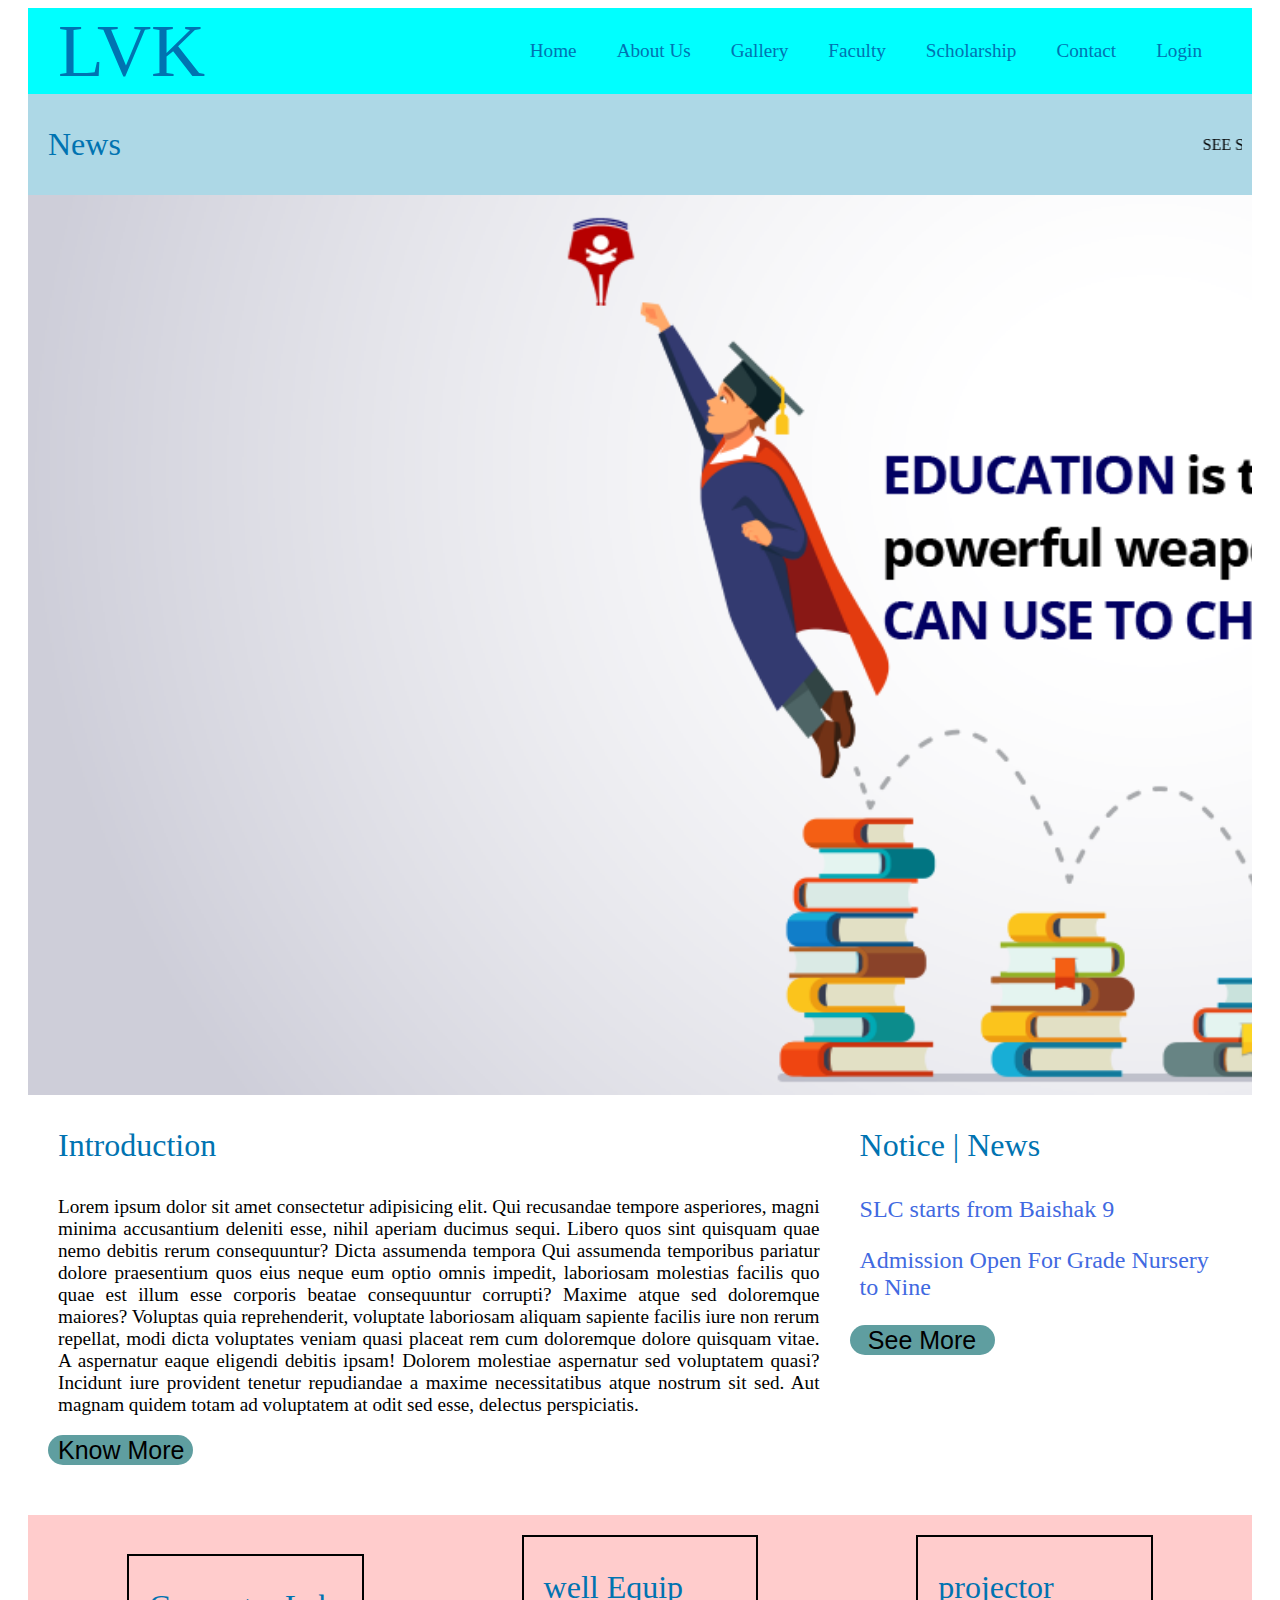
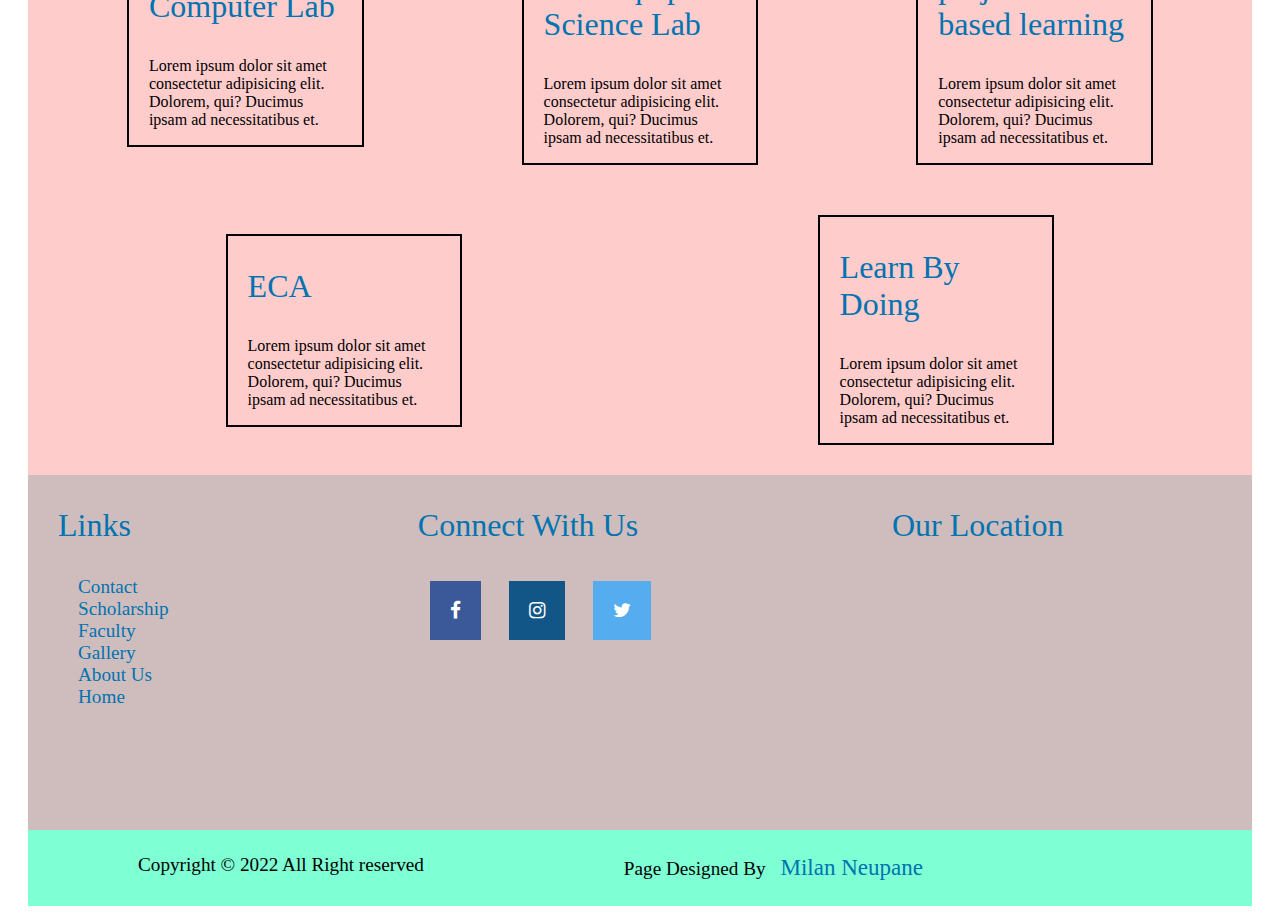
<file: index.html>
<!DOCTYPE html>
<html lang="en">
<head>
    <meta charset="UTF-8">
    <meta http-equiv="X-UA-Compatible" content="IE=edge">
    <meta name="viewport" content="width=device-width, initial-scale=1.0">
    <title>Laligurans Vidhya Kunja || AS per excellence</title>
    <link rel="stylesheet" href="style.css">
    <link rel="stylesheet" href="https://cdnjs.cloudflare.com/ajax/libs/font-awesome/4.7.0/css/font-awesome.min.css">


</head>
<body>

    <!-- Hero Page -->
        <div class="nav">
            <div class="nav_logo"> <a href="index.html" class="nav_logo">LVK</a> </div>
            <div class="nav_link">
                <ul>
                   <li><a href="login.html">Login</a></li> 
                    <li><a href="contact.html">Contact</a></li>
                    <li><a href="scholarship.html">Scholarship</a></li>
                    <li><a href="faculty.html">Faculty</a></li>
                    <li><a href="gallery.html">Gallery</a></li>
                    <li><a href="About.html">About Us </a></li>
                    <li><a href="index.html">Home</a></li>
                </ul>
            </div>
        </div>
        <div class="milan">
            <p class="head_text">News</p>
        <marquee behavior="" direction="left" > SEE Starts from Baishak 09 || Admission open for Grade Nursery to Grade Nine || Invitation for parents day for all the parents || SEE Starts from Baishak 09 || Admission open for Grade Nursery to Grade Nine || Invitation for parents day for all the parents</marquee>
    
        </div>
        <div class="hero">
        </div>
           <!-- Introduction -->
    <div class="intro">
        <div class="text">
            <p class="head_text">Introduction</p>
            <p class="body_text">Lorem ipsum dolor sit amet consectetur adipisicing elit. Qui recusandae tempore asperiores, magni minima accusantium deleniti esse, nihil aperiam ducimus sequi. Libero quos sint quisquam quae nemo debitis rerum consequuntur?
            Dicta assumenda tempora 
            Qui assumenda temporibus pariatur dolore praesentium quos eius neque eum optio omnis impedit, laboriosam molestias facilis quo quae est illum esse corporis beatae consequuntur corrupti? Maxime atque sed doloremque maiores?
            Voluptas quia reprehenderit, voluptate laboriosam aliquam sapiente facilis iure non rerum repellat, modi dicta voluptates veniam quasi placeat rem cum doloremque dolore quisquam vitae. A aspernatur eaque eligendi debitis ipsam!
            Dolorem molestiae aspernatur sed voluptatem quasi? Incidunt iure provident tenetur repudiandae a maxime necessitatibus atque nostrum sit sed. Aut magnam quidem totam ad voluptatem at odit sed esse, delectus perspiciatis.</p>
            <input type="button" value="Know More">
        </div>
        <div class="notice">
            <p class="head_text">Notice | News</p>
            <p class="m_text">SLC starts from Baishak 9</p>
            <p class="m_text">Admission Open For Grade Nursery to Nine</p>
            <input type="button" value="See More">
        </div>
    </div>
<hr><br><hr>
    <!-- facilities -->
    <div class="facilities">
    <div class="scholar">
        <div class="main">
            <p class="head_text">Computer Lab</p>
            <p class="body-text">Lorem ipsum dolor sit amet consectetur adipisicing elit. Dolorem, qui? Ducimus ipsam ad necessitatibus et.</p>
        </div>
        <div class="main">
            <p class="head_text">well Equip Science Lab</p>
            <p class="body-text">Lorem ipsum dolor sit amet consectetur adipisicing elit. Dolorem, qui? Ducimus ipsam ad necessitatibus et.</p>
        </div>
        <div class="main">
            <p class="head_text">projector based learning</p>
            <p class="body-text">Lorem ipsum dolor sit amet consectetur adipisicing elit. Dolorem, qui? Ducimus ipsam ad necessitatibus et.</p>
        </div>

      
    </div>
    <div class="scholar">
        <div class="main">
            <p class="head_text">ECA</p>
            <p class="body-text">Lorem ipsum dolor sit amet consectetur adipisicing elit. Dolorem, qui? Ducimus ipsam ad necessitatibus et.</p>
        </div>
        <div class="main">
            <p class="head_text">Learn By Doing</p>
            <p class="body-text">Lorem ipsum dolor sit amet consectetur adipisicing elit. Dolorem, qui? Ducimus ipsam ad necessitatibus et.</p>
        </div>
    </div>
    </div>
    <!-- footer -->
    <div class="footer">
       
        <div class="link">
            <p class="head_text">Links</p>
            <p class="body_text">
                <ul>
                    <li><a href="contact.html">Contact</a></li>
                    <li><a href="scholarship.html">Scholarship</a></li>
                    <li><a href="faculty.html">Faculty</a></li>
                    <li><a href="gallery.html">Gallery</a></li>
                    <li><a href="About.html">About Us </a></li>
                    <li><a href="index.html">Home</a></li>
            </ul>
        </p>
        </div>
        <div class="contact">
            <p class="head_text">Connect With Us</p>
            <div class="icon">
                <a href="https://facebook.com" target="_blank"><i class="fa fa-facebook"></i></a>
                <a href="https://instagram.com" target="_blank"><i class="fa fa-instagram"></i></a>
                <a href="https://twitter.com" target="_blank"><i class="fa fa-twitter"></i></a>
            </div>
        </div>
        <div class="locatiom">
            <p class="head_text">Our Location</p>
            <iframe src="https://www.google.com/maps/embed?pb=!1m18!1m12!1m3!1d3531.030281724533!2d85.2904719503313!3d27.74721198269081!2m3!1f0!2f0!3f0!3m2!1i1024!2i768!4f13.1!3m3!1m2!1s0x0%3A0x16a93bec2d12f4fb!2zMjfCsDQ0JzUwLjAiTiA4NcKwMTcnMzMuNiJF!5e0!3m2!1sne!2snp!4v1651412860164!5m2!1sne!2snp" width="350" height="250" style="border:0;" allowfullscreen="" loading="lazy" referrerpolicy="no-referrer-when-downgrade"></iframe>
        </div>
    </div>
    
      <footer>
        <p class="body_text">Copyright &copy; 2022 All Right reserved</p>
        <p class="body_text">Page Designed By <a href="milannneupane.com.np">Milan Neupane</a></p>
    </footer>
</body>
</html>
</file>
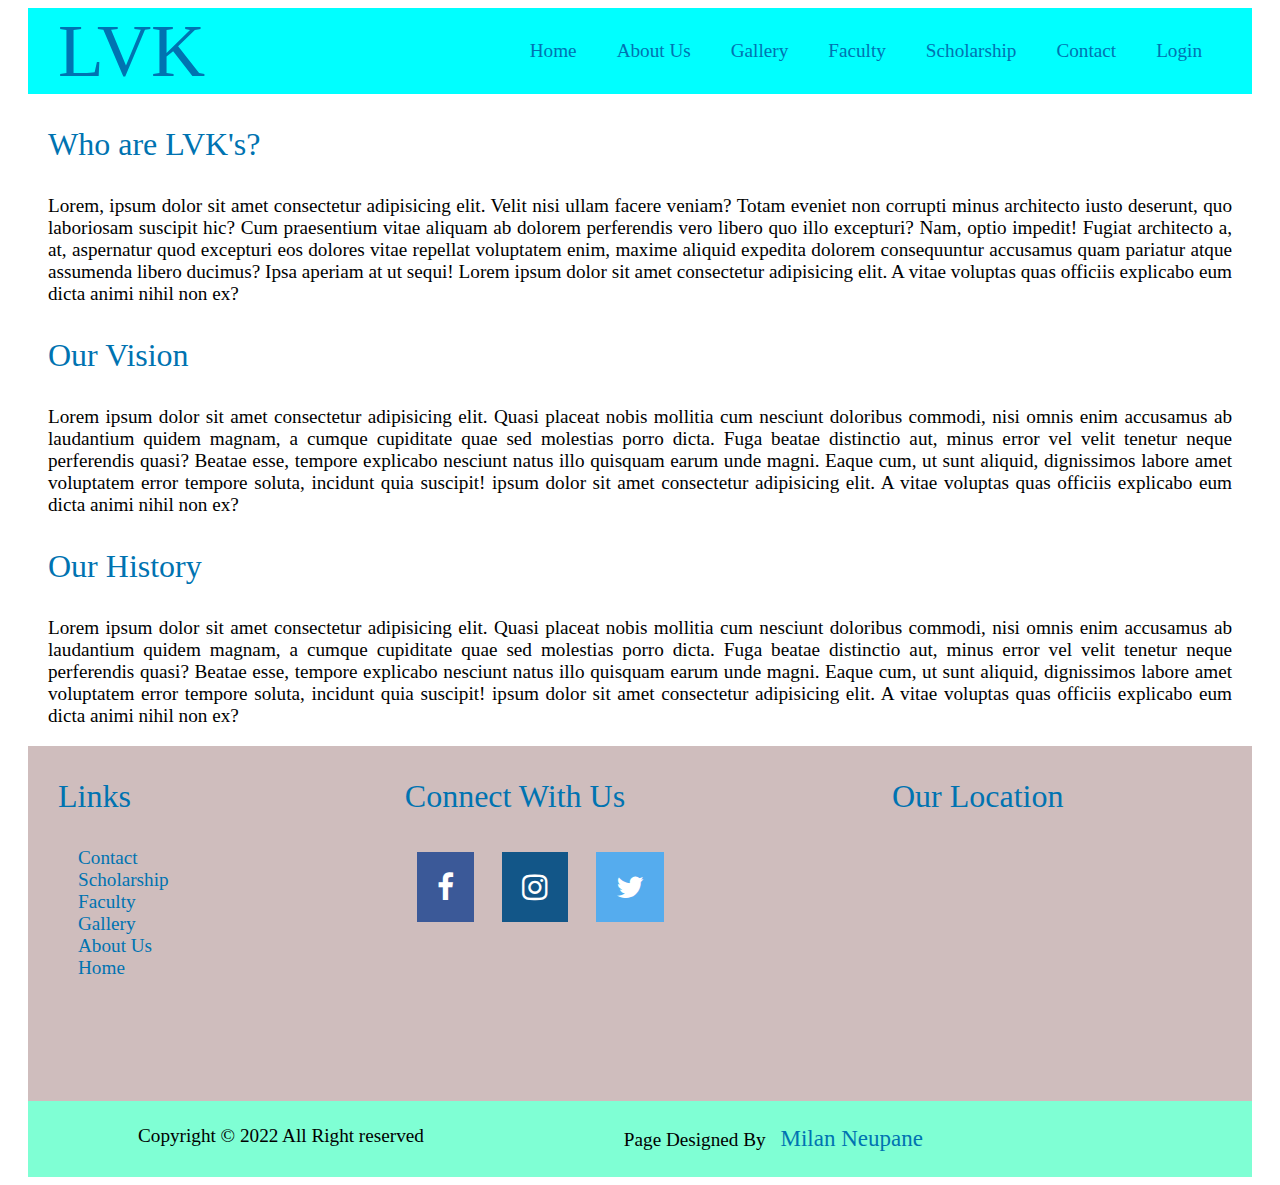
<file: About.html>
<!DOCTYPE html>
<html lang="en">
<head>
    <meta charset="UTF-8">
    <meta http-equiv="X-UA-Compatible" content="IE=edge">
    <meta name="viewport" content="width=device-width, initial-scale=1.0">
    <title>Document</title>
    <link rel="stylesheet" href="https://cdnjs.cloudflare.com/ajax/libs/font-awesome/4.7.0/css/font-awesome.min.css">
    <link rel="stylesheet" href="style.css">
</head>
<body>
      <!--navbar  -->
      <div class="nav">
        <div class="nav_logo"> <a href="index.html" class="nav_logo">LVK</a> </div>
        <div class="nav_link">
            <ul>
               <li><a href="login.html">Login</a></li> 
                <li><a href="contact.html">Contact</a></li>
                <li><a href="scholarship.html">Scholarship</a></li>
                <li><a href="faculty.html">Faculty</a></li>
                <li><a href="gallery.html">Gallery</a></li>
                <li><a href="About.html">About Us </a></li>
                <li><a href="index.html">Home</a></li>
            </ul>
        </div>
    </div>


<!-- About us -->
<div class="about">
    <p class="head_text">Who are LVK's?</p>
    <p class="body_text">Lorem, ipsum dolor sit amet consectetur adipisicing elit. Velit nisi ullam facere veniam? Totam eveniet non corrupti minus architecto iusto deserunt, quo laboriosam suscipit hic? Cum praesentium vitae aliquam ab dolorem perferendis vero libero quo illo excepturi? Nam, optio impedit! Fugiat architecto a, at, aspernatur quod excepturi eos dolores vitae repellat voluptatem enim, maxime aliquid expedita dolorem consequuntur accusamus quam pariatur atque assumenda libero ducimus? Ipsa aperiam at ut sequi! Lorem ipsum dolor sit amet consectetur adipisicing elit. A vitae voluptas quas officiis explicabo eum dicta animi nihil non ex?</p>
    <p class="head_text">Our Vision</p>
    <p class="body_text">Lorem ipsum dolor sit amet consectetur adipisicing elit. Quasi placeat nobis mollitia cum nesciunt doloribus commodi, nisi omnis enim accusamus ab laudantium quidem magnam, a cumque cupiditate quae sed molestias porro dicta. Fuga beatae distinctio aut, minus error vel velit tenetur neque perferendis quasi? Beatae esse, tempore explicabo nesciunt natus illo quisquam earum unde magni. Eaque cum, ut sunt aliquid, dignissimos labore amet voluptatem error tempore soluta, incidunt quia suscipit! ipsum dolor sit amet consectetur adipisicing elit. A vitae voluptas quas officiis explicabo eum dicta animi nihil non ex?</p>
    <p class="head_text">Our History</p>
    <p class="body_text">Lorem ipsum dolor sit amet consectetur adipisicing elit. Quasi placeat nobis mollitia cum nesciunt doloribus commodi, nisi omnis enim accusamus ab laudantium quidem magnam, a cumque cupiditate quae sed molestias porro dicta. Fuga beatae distinctio aut, minus error vel velit tenetur neque perferendis quasi? Beatae esse, tempore explicabo nesciunt natus illo quisquam earum unde magni. Eaque cum, ut sunt aliquid, dignissimos labore amet voluptatem error tempore soluta, incidunt quia suscipit! ipsum dolor sit amet consectetur adipisicing elit. A vitae voluptas quas officiis explicabo eum dicta animi nihil non ex?</p>

</div>


    <!-- Footer -->
    <div class="footer">
       
        <div class="link">
            <p class="head_text">Links</p>
            <p class="body_text">
                <ul>
                    <li><a href="contact.html">Contact</a></li>
                    <li><a href="scholarship.html">Scholarship</a></li>
                    <li><a href="faculty.html">Faculty</a></li>
                    <li><a href="gallery.html">Gallery</a></li>
                    <li><a href="About.html">About Us </a></li>
                    <li><a href="index.html">Home</a></li>
            </ul>
        </p>
        </div>
        <div class="contact">
            <p class="head_text">Connect With Us</p>
            <div class="icon">
                <a href="https://facebook.com" target="_blank"><i class="fa fa-facebook"></i></a>
                <a href="https://instagram.com" target="_blank"><i class="fa fa-instagram"></i></a>
                <a href="https://twitter.com" target="_blank"><i class="fa fa-twitter"></i></a>
            </div>
        </div>
        <div class="locatiom">
            <p class="head_text">Our Location</p>
            <iframe src="https://www.google.com/maps/embed?pb=!1m18!1m12!1m3!1d3531.030281724533!2d85.2904719503313!3d27.74721198269081!2m3!1f0!2f0!3f0!3m2!1i1024!2i768!4f13.1!3m3!1m2!1s0x0%3A0x16a93bec2d12f4fb!2zMjfCsDQ0JzUwLjAiTiA4NcKwMTcnMzMuNiJF!5e0!3m2!1sne!2snp!4v1651412860164!5m2!1sne!2snp" width="350" height="250" style="border:0;" allowfullscreen="" loading="lazy" referrerpolicy="no-referrer-when-downgrade"></iframe>
        </div>
    </div>
    
      <footer>
        <p class="body_text">Copyright &copy; 2022 All Right reserved</p>
        <p class="body_text">Page Designed By <a href="milannneupane.com.np">Milan Neupane</a></p>
    </footer>
</body>
</html>
</file>
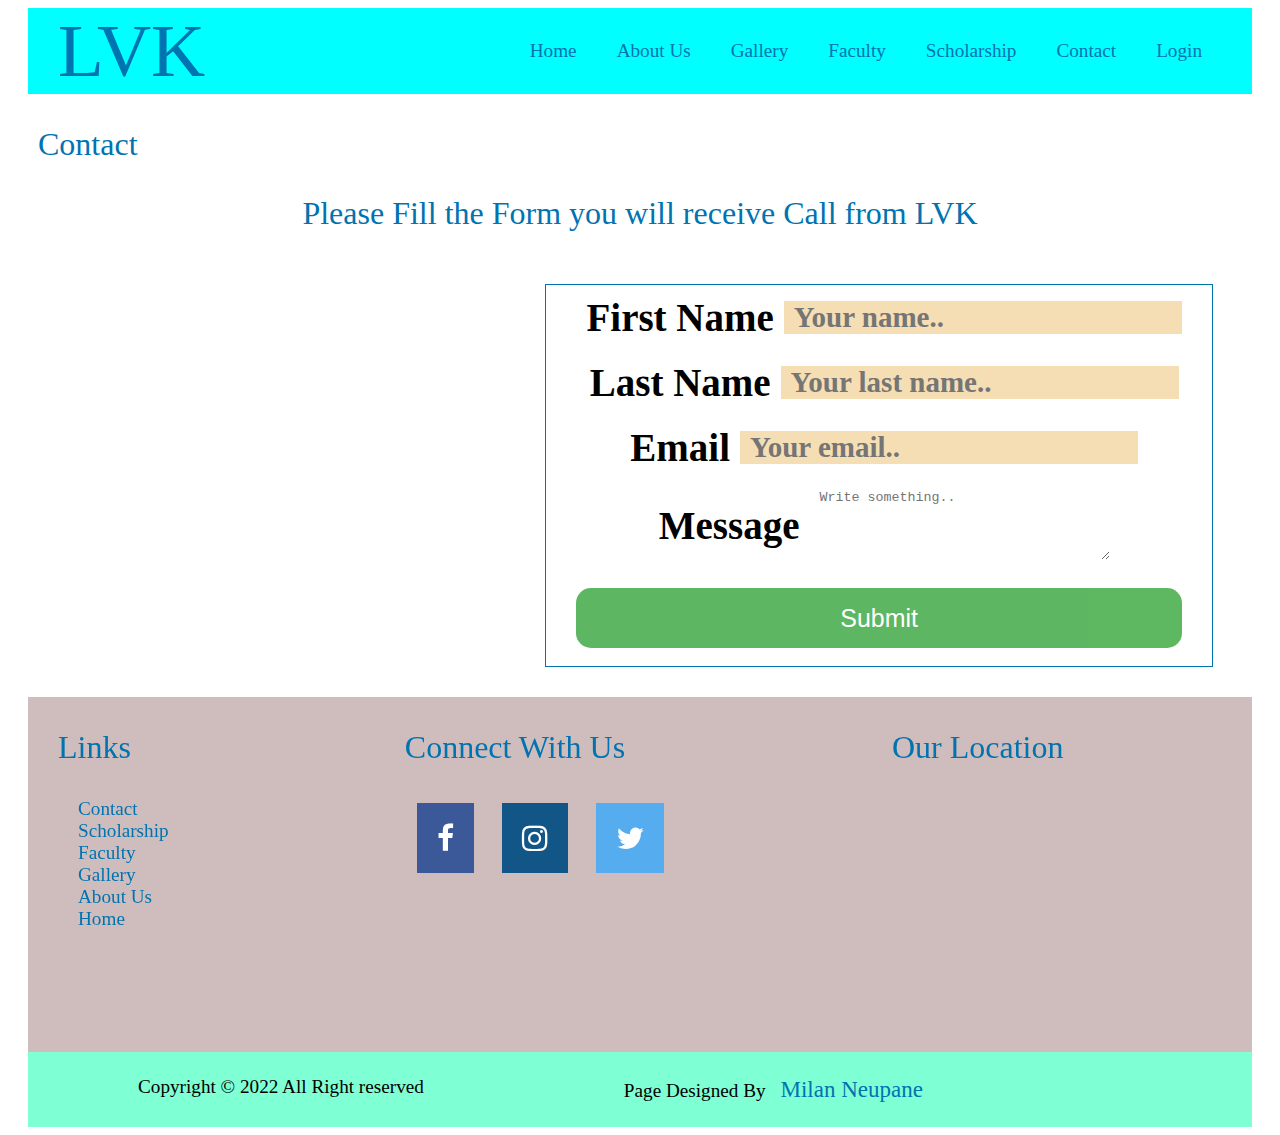
<file: contact.html>
<!DOCTYPE html>
<html lang="en">
<head>
    <meta charset="UTF-8">
    <meta http-equiv="X-UA-Compatible" content="IE=edge">
    <meta name="viewport" content="width=device-width, initial-scale=1.0">
    <title>Contact | LVK</title>
    <link rel="stylesheet" href="https://cdnjs.cloudflare.com/ajax/libs/font-awesome/4.7.0/css/font-awesome.min.css">
    <link rel="stylesheet" href="style.css">
</head>
<body>
    <!-- Navbar -->
    <div class="nav">
        <div class="nav_logo"> <a href="index.html" class="nav_logo">LVK</a> </div>
        <div class="nav_link">
            <ul>
               <li><a href="login.html">Login</a></li> 
                <li><a href="contact.html">Contact</a></li>
                <li><a href="scholarship.html">Scholarship</a></li>
                <li><a href="faculty.html">Faculty</a></li>
                <li><a href="gallery.html">Gallery</a></li>
                <li><a href="About.html">About Us </a></li>
                <li><a href="index.html">Home</a></li>
            </ul>
        </div>
    </div>

    <!-- Contact -->
    <p class="head_text">Contact</p>
    <p class="head_text" style="text-align: center;">Please Fill the Form you will receive Call from LVK</p>
    <div class="scholar">
            <div class="photo">
                <iframe src="https://www.google.com/maps/embed?pb=!1m18!1m12!1m3!1d3531.030281724533!2d85.2904719503313!3d27.74721198269081!2m3!1f0!2f0!3f0!3m2!1i1024!2i768!4f13.1!3m3!1m2!1s0x0%3A0x16a93bec2d12f4fb!2zMjfCsDQ0JzUwLjAiTiA4NcKwMTcnMzMuNiJF!5e0!3m2!1sne!2snp!4v1651412860164!5m2!1sne!2snp" width="400" height="300" style="border:0;" allowfullscreen="" loading="lazy" referrerpolicy="no-referrer-when-downgrade"></iframe>
            </div>
        
          <div class="form">
            <form action="#">
                <div class="user">
              <label for="fname">First Name</label>
              <input type="text" id="fname" name="firstname" placeholder="Your name.."></div>
              <div class="user">
              <label for="lname">Last Name</label>
              <input type="text" id="lname" name="lastname" placeholder="Your last name.."></div>
              <div class="user">
              <label for="email">Email     </label>
              <input type="email" name="email" id="email" placeholder="Your email..">
            </div>
              <div class="user">
              <!-- <label for="subject">Subject</label>
              <textarea id="subject" name="subject" placeholder="Write something.." style="height:70px; width: 300px;"></textarea></div> -->
              <label for="Message">Message</label>
              <textarea id="message" name="Message" placeholder="Write something.." style="height:70px; width: 300px;"></textarea></div>
              <div class="user">
                  <button type="submit" >Submit</button>
                </div>
            </form>
          </div>
        </div>
      </div>


    <!-- Footer -->
    <div class="footer">
       
        <div class="link">
            <p class="head_text">Links</p>
            <p class="body_text">
                <ul>
                    <li><a href="contact.html">Contact</a></li>
                    <li><a href="scholarship.html">Scholarship</a></li>
                    <li><a href="faculty.html">Faculty</a></li>
                    <li><a href="gallery.html">Gallery</a></li>
                    <li><a href="About.html">About Us </a></li>
                    <li><a href="index.html">Home</a></li>
            </ul>
        </p>
        </div>
        <div class="contact">
            <p class="head_text">Connect With Us</p>
            <div class="icon">
                <a href="https://facebook.com" target="_blank"><i class="fa fa-facebook"></i></a>
                <a href="https://instagram.com" target="_blank"><i class="fa fa-instagram"></i></a>
                <a href="https://twitter.com" target="_blank"><i class="fa fa-twitter"></i></a>
            </div>
        </div>
        <div class="locatiom">
            <p class="head_text">Our Location</p>
            <iframe src="https://www.google.com/maps/embed?pb=!1m18!1m12!1m3!1d3531.030281724533!2d85.2904719503313!3d27.74721198269081!2m3!1f0!2f0!3f0!3m2!1i1024!2i768!4f13.1!3m3!1m2!1s0x0%3A0x16a93bec2d12f4fb!2zMjfCsDQ0JzUwLjAiTiA4NcKwMTcnMzMuNiJF!5e0!3m2!1sne!2snp!4v1651412860164!5m2!1sne!2snp" width="350" height="250" style="border:0;" allowfullscreen="" loading="lazy" referrerpolicy="no-referrer-when-downgrade"></iframe>
        </div>
    </div>
    
      <footer>
        <p class="body_text">Copyright &copy; 2022 All Right reserved</p>
        <p class="body_text">Page Designed By <a href="milannneupane.com.np">Milan Neupane</a></p>
    </footer>
</body>
</html>
</file>
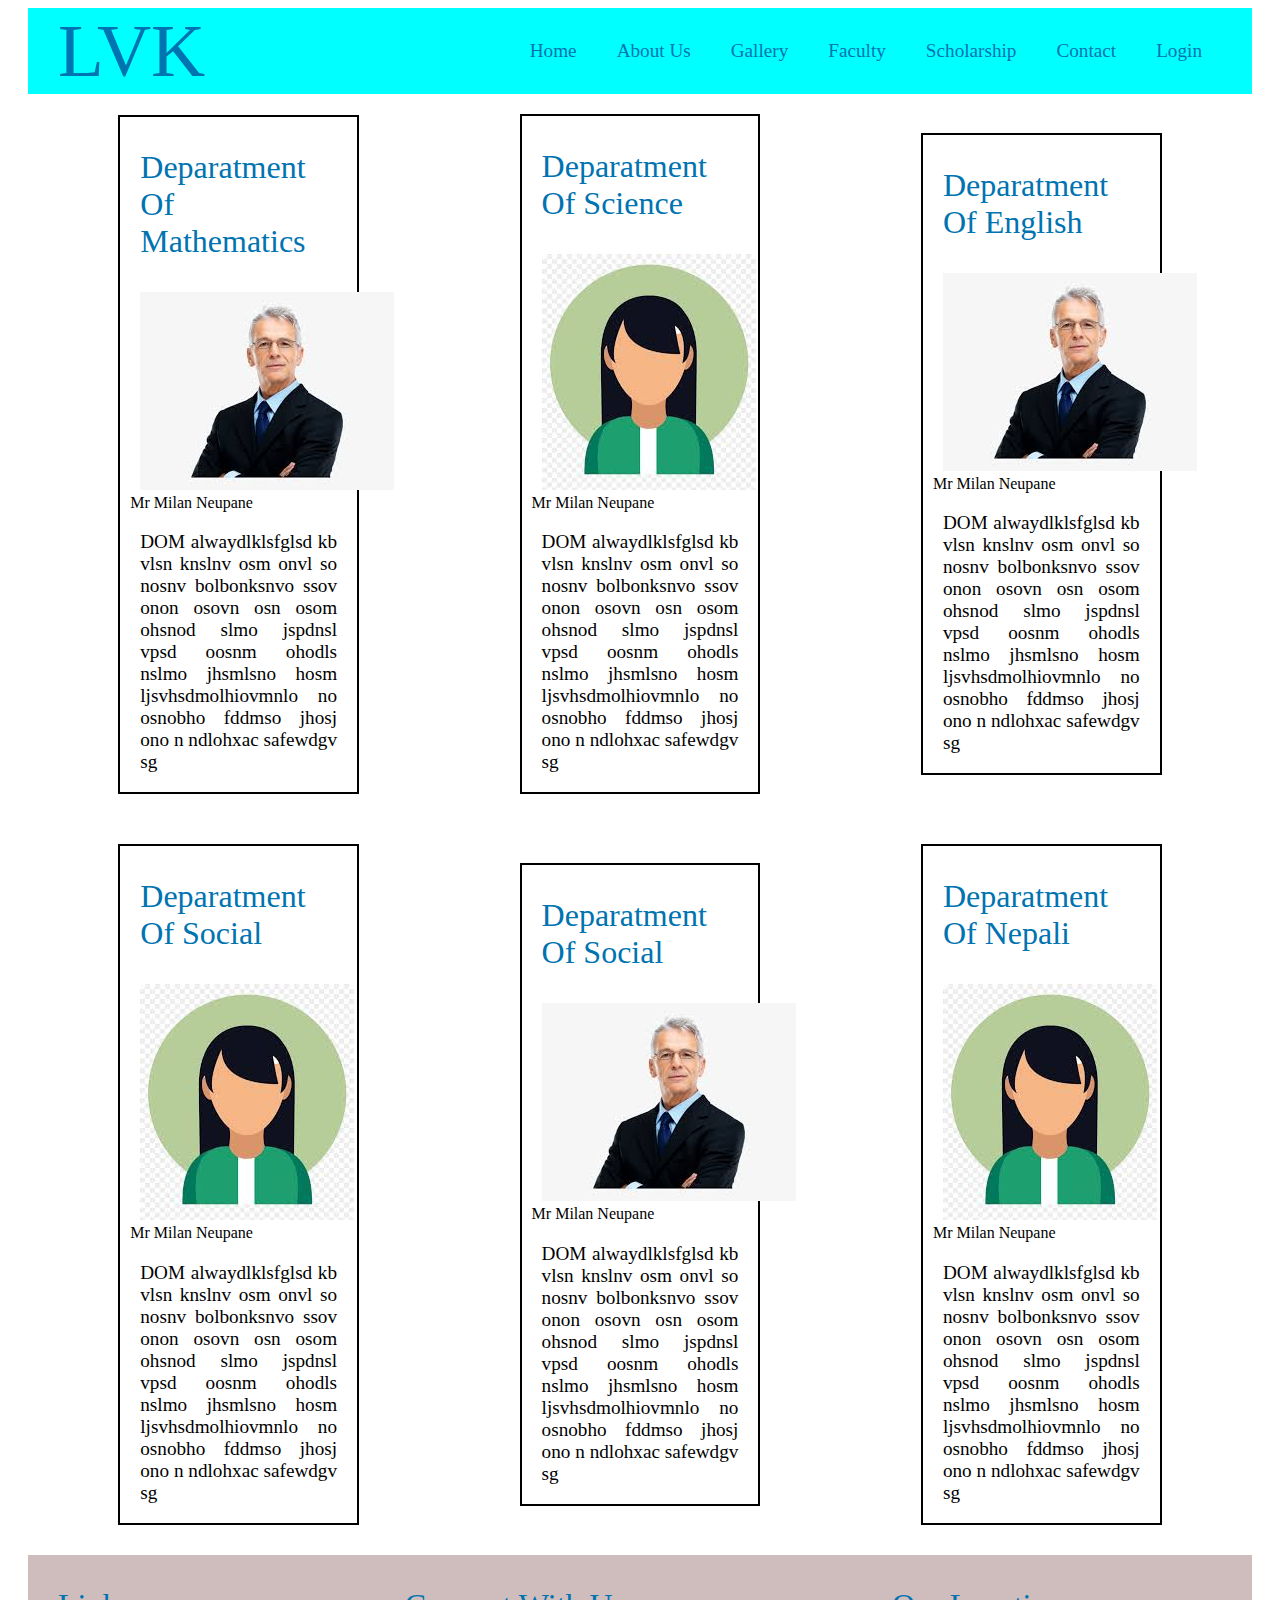
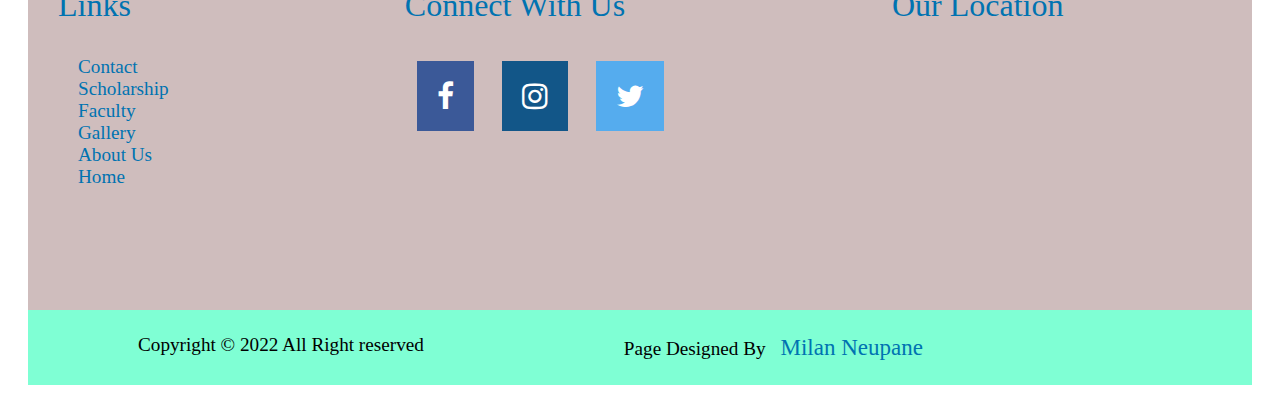
<file: faculty.html>
<!DOCTYPE html>
<html lang="en">
<head>
    <meta charset="UTF-8">
    <meta http-equiv="X-UA-Compatible" content="IE=edge">
    <meta name="viewport" content="width=device-width, initial-scale=1.0">
    <title>Document</title>
    <link rel="stylesheet" href="https://cdnjs.cloudflare.com/ajax/libs/font-awesome/4.7.0/css/font-awesome.min.css">
    <link rel="stylesheet" href="style.css">
</head>
<body>
    <!-- navbar -->
      <div class="nav">
        <div class="nav_logo"> <a href="index.html" class="nav_logo">LVK</a> </div>
        <div class="nav_link">
            <ul>
               <li><a href="login.html">Login</a></li> 
                <li><a href="contact.html">Contact</a></li>
                <li><a href="scholarship.html">Scholarship</a></li>
                <li><a href="faculty.html">Faculty</a></li>
                <li><a href="gallery.html">Gallery</a></li>
                <li><a href="About.html">About Us </a></li>
                <li><a href="index.html">Home</a></li>
            </ul>
        </div>
    </div>

    <!-- main Contnet -->
   <div class="scholar">
        <div class="main">
            <p class="head_text">Deparatment Of Mathematics</p>
            <img src="./Media/img.png" alt=""><br>
            <caption>Mr Milan Neupane</caption>
            <p class="body_text">DOM alwaydlklsfglsd  kb vlsn knslnv osm onvl so nosnv bolbonksnvo ssov onon osovn osn osom ohsnod slmo jspdnsl vpsd oosnm ohodls nslmo jhsmlsno hosm ljsvhsdmolhiovmnlo no osnobho fddmso jhosj ono n ndlohxac safewdgv sg</p>
        </div>
        <div class="main">  
            <p class="head_text">Deparatment Of Science</p>
            <img src="./Media/img1.png" alt=""><br>
            <caption>Mr Milan Neupane</caption>
            <p class="body_text">DOM alwaydlklsfglsd  kb vlsn knslnv osm onvl so nosnv bolbonksnvo ssov onon osovn osn osom ohsnod slmo jspdnsl vpsd oosnm ohodls nslmo jhsmlsno hosm ljsvhsdmolhiovmnlo no osnobho fddmso jhosj ono n ndlohxac safewdgv sg</p>
        </div>
        <div class="main"> 
            <p class="head_text">Deparatment Of English</p>
            <img src="./Media/img.png" alt=""><br>
            <caption>Mr Milan Neupane</caption>
            <p class="body_text">DOM alwaydlklsfglsd  kb vlsn knslnv osm onvl so nosnv bolbonksnvo ssov onon osovn osn osom ohsnod slmo jspdnsl vpsd oosnm ohodls nslmo jhsmlsno hosm ljsvhsdmolhiovmnlo no osnobho fddmso jhosj ono n ndlohxac safewdgv sg</p>
        </div>

        
   </div>
   <div class="scholar">
        <div class="main"> 
            <p class="head_text">Deparatment Of Social</p>
            <img src="./Media/img1.png" alt=""><br>
            <caption>Mr Milan Neupane</caption>
            <p class="body_text">DOM alwaydlklsfglsd  kb vlsn knslnv osm onvl so nosnv bolbonksnvo ssov onon osovn osn osom ohsnod slmo jspdnsl vpsd oosnm ohodls nslmo jhsmlsno hosm ljsvhsdmolhiovmnlo no osnobho fddmso jhosj ono n ndlohxac safewdgv sg</p></div>
            
            <div class="main"> 
                <p class="head_text">Deparatment Of Social</p>
                <img src="./Media/img.png" alt=""><br>
                <caption>Mr Milan Neupane</caption>
                <p class="body_text">DOM alwaydlklsfglsd  kb vlsn knslnv osm onvl so nosnv bolbonksnvo ssov onon osovn osn osom ohsnod slmo jspdnsl vpsd oosnm ohodls nslmo jhsmlsno hosm ljsvhsdmolhiovmnlo no osnobho fddmso jhosj ono n ndlohxac safewdgv sg</p></div>
                <div class="main"> 
                    <p class="head_text">Deparatment Of Nepali</p>
                    <img src="./Media/img1.png" alt=""><br>
                    <caption>Mr Milan Neupane</caption>
                    <p class="body_text">DOM alwaydlklsfglsd  kb vlsn knslnv osm onvl so nosnv bolbonksnvo ssov onon osovn osn osom ohsnod slmo jspdnsl vpsd oosnm ohodls nslmo jhsmlsno hosm ljsvhsdmolhiovmnlo no osnobho fddmso jhosj ono n ndlohxac safewdgv sg</p></div>
    </div> 


    <!-- footer -->
    <div class="footer">
       
        <div class="link">
            <p class="head_text">Links</p>
            <p class="body_text">
                <ul>
                    <li><a href="contact.html">Contact</a></li>
                    <li><a href="scholarship.html">Scholarship</a></li>
                    <li><a href="faculty.html">Faculty</a></li>
                    <li><a href="gallery.html">Gallery</a></li>
                    <li><a href="About.html">About Us </a></li>
                    <li><a href="index.html">Home</a></li>
            </ul>
        </p>
        </div>
        <div class="contact">
            <p class="head_text">Connect With Us</p>
            <div class="icon">
                <a href="https://facebook.com" target="_blank"><i class="fa fa-facebook"></i></a>
                <a href="https://instagram.com" target="_blank"><i class="fa fa-instagram"></i></a>
                <a href="https://twitter.com" target="_blank"><i class="fa fa-twitter"></i></a>
            </div>
        </div>
        <div class="locatiom">
            <p class="head_text">Our Location</p>
            <iframe src="https://www.google.com/maps/embed?pb=!1m18!1m12!1m3!1d3531.030281724533!2d85.2904719503313!3d27.74721198269081!2m3!1f0!2f0!3f0!3m2!1i1024!2i768!4f13.1!3m3!1m2!1s0x0%3A0x16a93bec2d12f4fb!2zMjfCsDQ0JzUwLjAiTiA4NcKwMTcnMzMuNiJF!5e0!3m2!1sne!2snp!4v1651412860164!5m2!1sne!2snp" width="350" height="250" style="border:0;" allowfullscreen="" loading="lazy" referrerpolicy="no-referrer-when-downgrade"></iframe>
        </div>
    </div>
    
      <footer>
        <p class="body_text">Copyright &copy; 2022 All Right reserved</p>
        <p class="body_text">Page Designed By <a href="milannneupane.com.np">Milan Neupane</a></p>
    </footer>
</body>
</html>
</file>
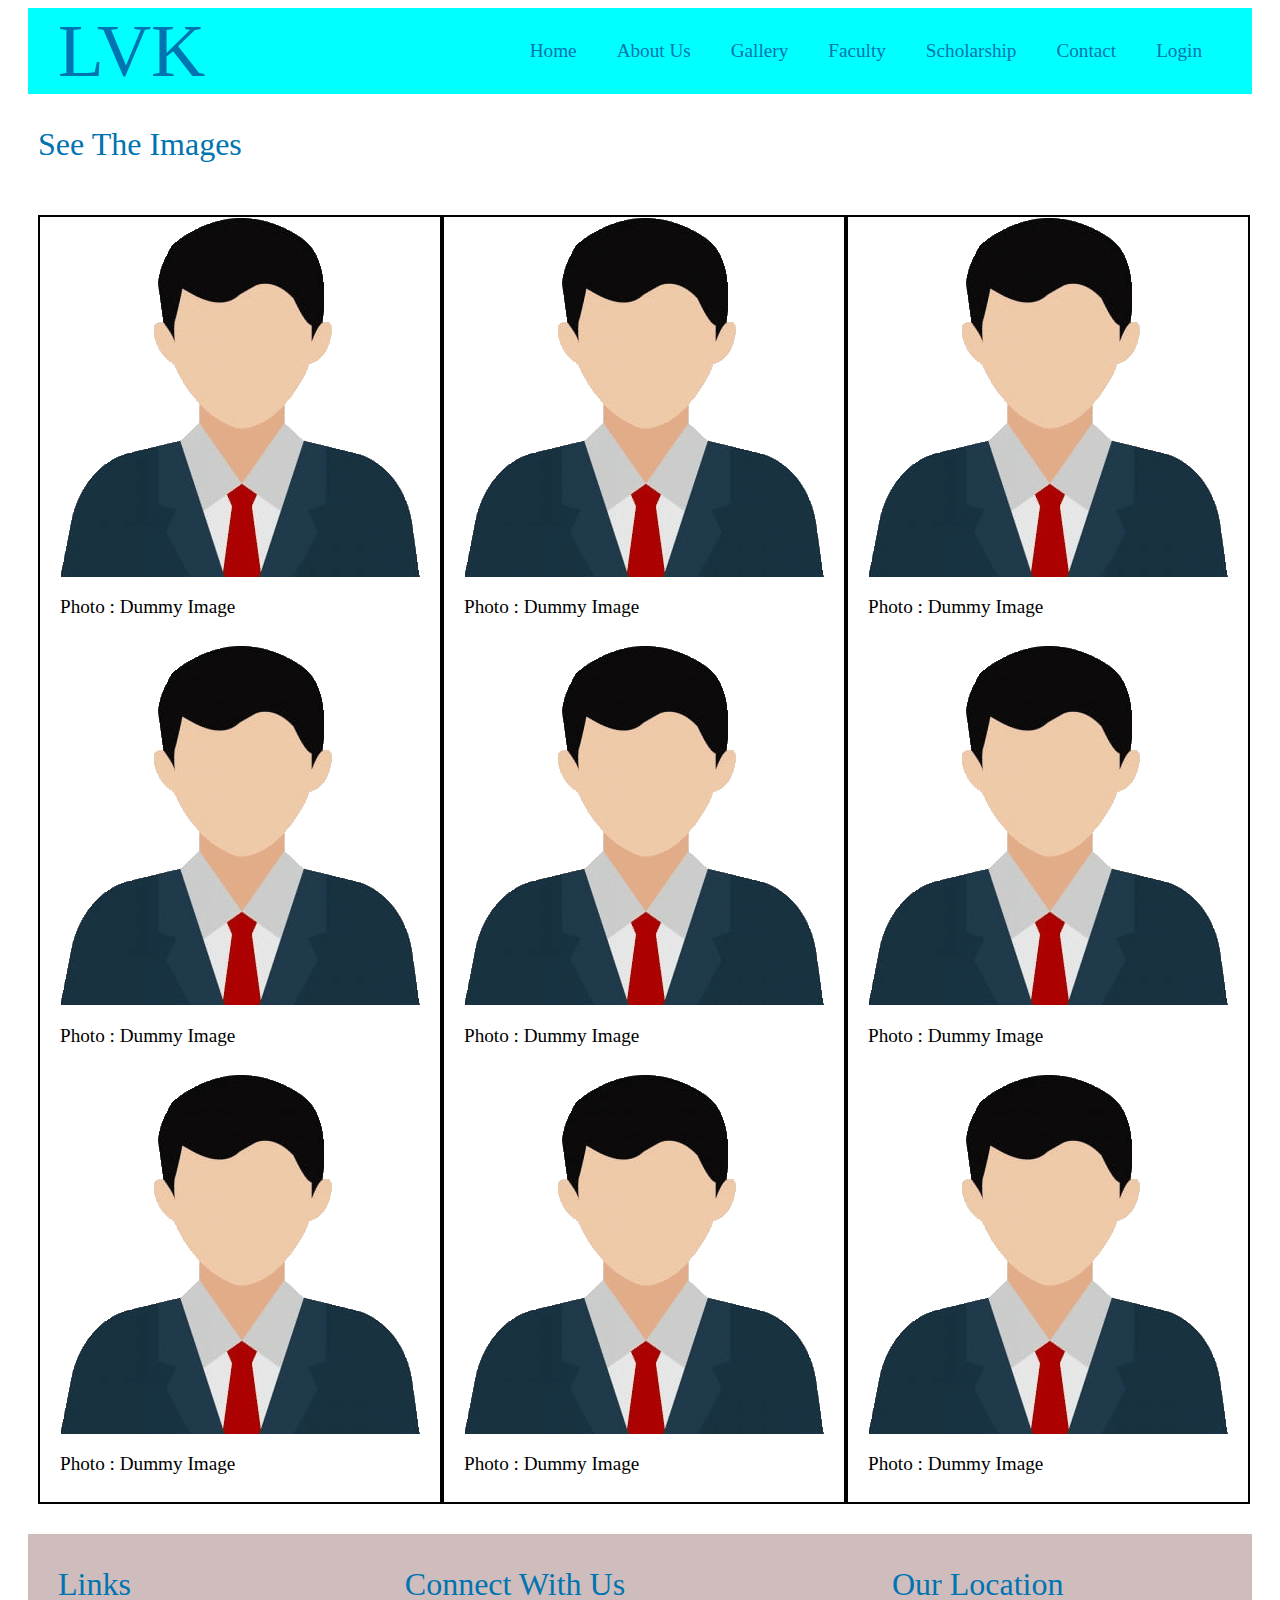
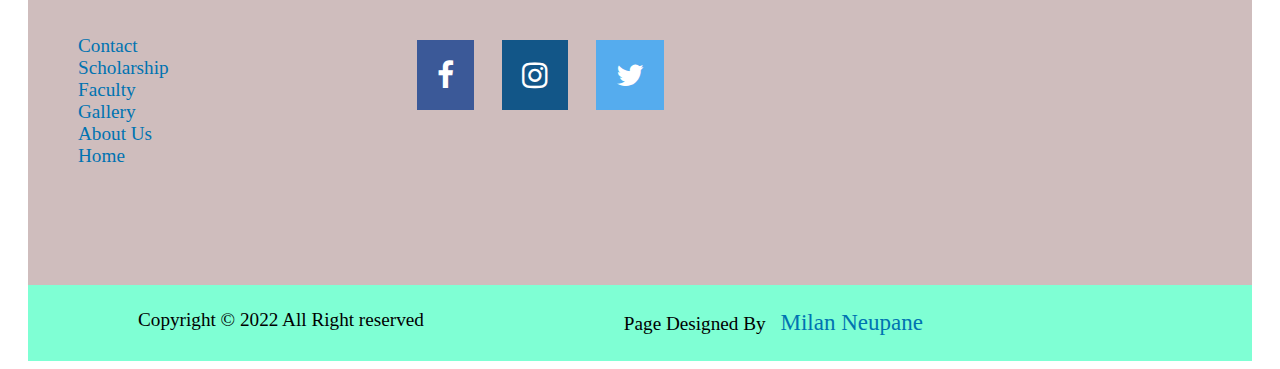
<file: gallery.html>
<html >
<head>
    <title>Gallery||LVK</title>
    <link rel="stylesheet" href="https://cdnjs.cloudflare.com/ajax/libs/font-awesome/4.7.0/css/font-awesome.min.css">
    <link rel="stylesheet" href="style.css">
</head>
<body>
      <!--navbar  -->
      <div class="nav">
        <div class="nav_logo"> <a href="index.html" class="nav_logo">LVK</a> </div>
        <div class="nav_link">
            <ul>
               <li><a href="login.html">Login</a></li> 
                <li><a href="contact.html">Contact</a></li>
                <li><a href="scholarship.html">Scholarship</a></li>
                <li><a href="faculty.html">Faculty</a></li>
                <li><a href="gallery.html">Gallery</a></li>
                <li><a href="About.html">About Us </a></li>
                <li><a href="index.html">Home</a></li>
            </ul>
        </div>
    </div>

      <!-- MAin Content -->
        <p class="head_text">See The Images</p>
        <div class="scholar">
            
            <div class="main_gallery">
                <img src="Media/dummy-user.png" alt="Dummy_images">
                <p class="body_text">Photo : Dummy Image</p>
                <hr>
                <img src="Media/dummy-user.png" alt="Dummy_images">
                <p class="body_text">Photo : Dummy Image</p>
                <hr>
                <img src="Media/dummy-user.png" alt="Dummy_images">
                <p class="body_text">Photo : Dummy Image</p>
                <hr>
            </div>
            <div class="main_gallery">
                <img src="Media/dummy-user.png" alt="Dummy_images">
                <p class="body_text">Photo : Dummy Image</p>
                <hr>
                <img src="Media/dummy-user.png" alt="Dummy_images">
                <p class="body_text">Photo : Dummy Image</p>
                <hr>
                <img src="Media/dummy-user.png" alt="Dummy_images">
                <p class="body_text">Photo : Dummy Image</p>
                <hr>
            </div>
            <div class="main_gallery">
                <img src="Media/dummy-user.png" alt="Dummy_images">
                <p class="body_text">Photo : Dummy Image</p>
                <hr>
                <img src="Media/dummy-user.png" alt="Dummy_images">
                <p class="body_text">Photo : Dummy Image</p>
                <hr>
                <img src="Media/dummy-user.png" alt="Dummy_images">
                <p class="body_text">Photo : Dummy Image</p>
                <hr>
            </div>

        </div>

      <!-- footer -->
      <div class="footer">
       
        <div class="link">
            <p class="head_text">Links</p>
            <p class="body_text">
                <ul>
                    <li><a href="contact.html">Contact</a></li>
                    <li><a href="scholarship.html">Scholarship</a></li>
                    <li><a href="faculty.html">Faculty</a></li>
                    <li><a href="gallery.html">Gallery</a></li>
                    <li><a href="About.html">About Us </a></li>
                    <li><a href="index.html">Home</a></li>
            </ul>
        </p>
        </div>
        <div class="contact">
            <p class="head_text">Connect With Us</p>
            <div class="icon">
                <a href="https://facebook.com" target="_blank"><i class="fa fa-facebook"></i></a>
                <a href="https://instagram.com" target="_blank"><i class="fa fa-instagram"></i></a>
                <a href="https://twitter.com" target="_blank"><i class="fa fa-twitter"></i></a>
            </div>
        </div>
        <div class="locatiom">
            <p class="head_text">Our Location</p>
            <iframe src="https://www.google.com/maps/embed?pb=!1m18!1m12!1m3!1d3531.030281724533!2d85.2904719503313!3d27.74721198269081!2m3!1f0!2f0!3f0!3m2!1i1024!2i768!4f13.1!3m3!1m2!1s0x0%3A0x16a93bec2d12f4fb!2zMjfCsDQ0JzUwLjAiTiA4NcKwMTcnMzMuNiJF!5e0!3m2!1sne!2snp!4v1651412860164!5m2!1sne!2snp" width="350" height="250" style="border:0;" allowfullscreen="" loading="lazy" referrerpolicy="no-referrer-when-downgrade"></iframe>
        </div>
    </div>
    
      <footer>
        <p class="body_text">Copyright &copy; 2022 All Right reserved</p>
        <p class="body_text">Page Designed By <a href="milannneupane.com.np">Milan Neupane</a></p>
    </footer>
</body>
</html>
</file>
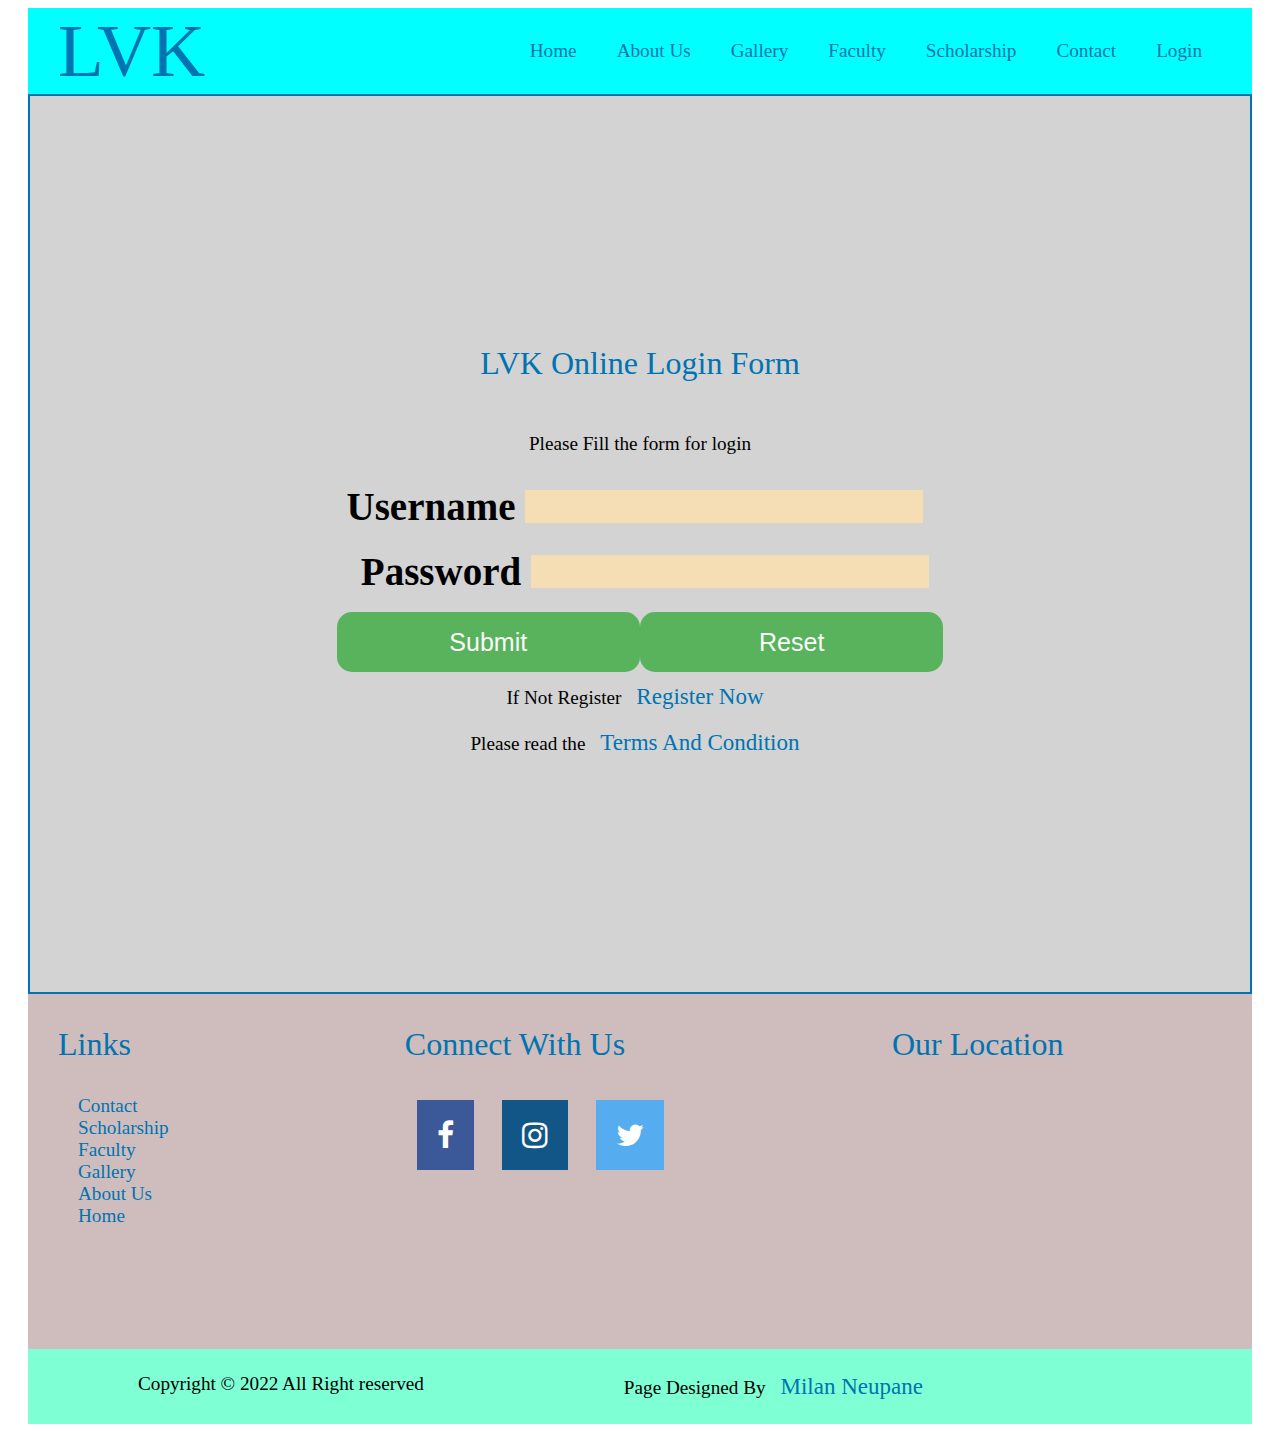
<file: login.html>
<!DOCTYPE html>
<html lang="en">
<head>
    <meta charset="UTF-8">
    <meta http-equiv="X-UA-Compatible" content="IE=edge">
    <meta name="viewport" content="width=device-width, initial-scale=1.0">
    <title>Document</title>
    <link rel="stylesheet" href="https://cdnjs.cloudflare.com/ajax/libs/font-awesome/4.7.0/css/font-awesome.min.css">
    <link rel="stylesheet" href="style.css">
</head>
<body>
    <!-- NAvbar -->
    <div class="nav">
        <div class="nav_logo"> <a href="index.html" class="nav_logo">LVK</a> </div>
        <div class="nav_link">
            <ul>
               <li><a href="login.html">Login</a></li> 
                <li><a href="contact.html">Contact</a></li>
                <li><a href="scholarship.html">Scholarship</a></li>
                <li><a href="faculty.html">Faculty</a></li>
                <li><a href="gallery.html">Gallery</a></li>
                <li><a href="About.html">About Us </a></li>
                <li><a href="index.html">Home</a></li>
            </ul>
        </div>
    </div>
<!-- Login Form -->
<div class="login">
<p class="head_text">LVK Online Login Form </p>
<p class="body_text">Please Fill the form for login </p>
<form method="post">
    <div class="user">
    <label for="username">Username</label>
    <input type="text" name="username" id="username"><br><hr></div>
    <div class="user">
    <label for="password"Password>Password</label>
    <input type="password" name="password" id="password">
    </div>
    <div class="input">
        <button type="Submit">Submit</button>
        <button type="reset">Reset</button>
    </div>
    <div class="trm">
        <p class="body_text">
            If Not Register <a href="registration.html">Register Now</a>
        </p>
        <p class="body_text">Please read the <a href="terms.html">Terms And Condition</a></p>
    </div>
   
</form>

</div>



<!-- footer -->
<div class="footer">
       
    <div class="link">
        <p class="head_text">Links</p>
        <p class="body_text">
            <ul>
                <li><a href="contact.html">Contact</a></li>
                <li><a href="scholarship.html">Scholarship</a></li>
                <li><a href="faculty.html">Faculty</a></li>
                <li><a href="gallery.html">Gallery</a></li>
                <li><a href="About.html">About Us </a></li>
                <li><a href="index.html">Home</a></li>
        </ul>
    </p>
    </div>
    <div class="contact">
        <p class="head_text">Connect With Us</p>
        <div class="icon">
            <a href="https://facebook.com" target="_blank"><i class="fa fa-facebook"></i></a>
            <a href="https://instagram.com" target="_blank"><i class="fa fa-instagram"></i></a>
            <a href="https://twitter.com" target="_blank"><i class="fa fa-twitter"></i></a>
        </div>
    </div>
    <div class="locatiom">
        <p class="head_text">Our Location</p>
        <iframe src="https://www.google.com/maps/embed?pb=!1m18!1m12!1m3!1d3531.030281724533!2d85.2904719503313!3d27.74721198269081!2m3!1f0!2f0!3f0!3m2!1i1024!2i768!4f13.1!3m3!1m2!1s0x0%3A0x16a93bec2d12f4fb!2zMjfCsDQ0JzUwLjAiTiA4NcKwMTcnMzMuNiJF!5e0!3m2!1sne!2snp!4v1651412860164!5m2!1sne!2snp" width="350" height="250" style="border:0;" allowfullscreen="" loading="lazy" referrerpolicy="no-referrer-when-downgrade"></iframe>
    </div>
</div>

  <footer>
    <p class="body_text">Copyright &copy; 2022 All Right reserved</p>
    <p class="body_text">Page Designed By <a href="milannneupane.com.np">Milan Neupane</a></p>
</footer>
</body>
</html>
</file>
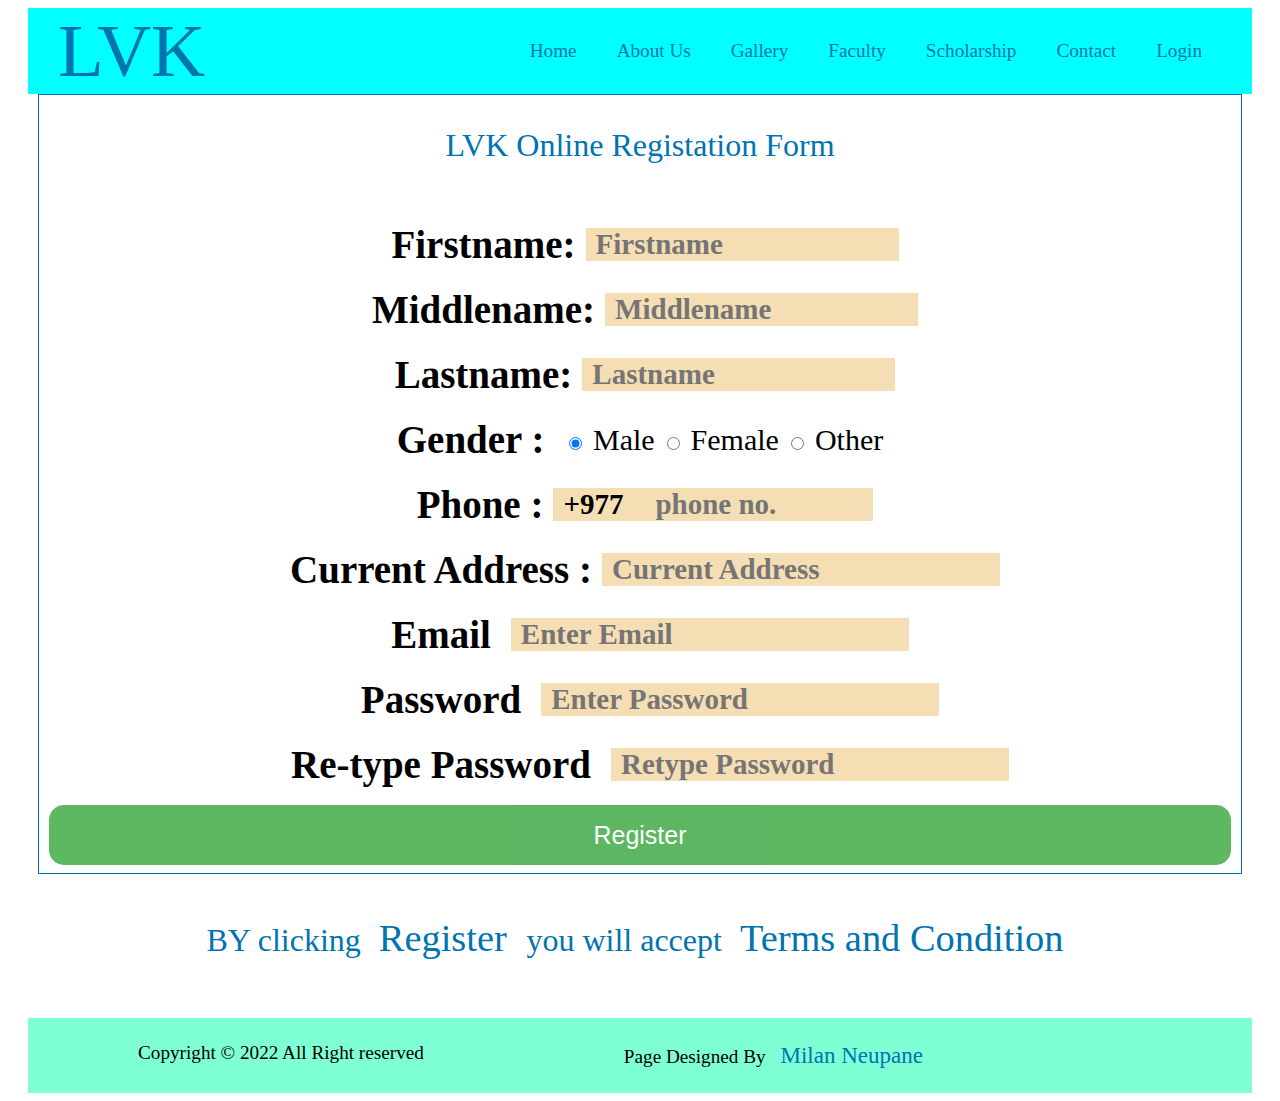
<file: registration.html>
<html>  
<head>  
<title>Registration Form</title>
<meta name="viewport" content="width=device-width, initial-scale=1">  
<link rel="stylesheet" href="https://cdnjs.cloudflare.com/ajax/libs/font-awesome/4.7.0/css/font-awesome.min.css">
<link rel="stylesheet" href="style.css">
</head>  
<body>  
  <!-- Navbar -->
      <div class="nav">
        <div class="nav_logo"> <a href="index.html" class="nav_logo">LVK</a> </div>
        <div class="nav_link">
            <ul>
               <li><a href="login.html">Login</a></li> 
                <li><a href="contact.html">Contact</a></li>
                <li><a href="scholarship.html">Scholarship</a></li>
                <li><a href="faculty.html">Faculty</a></li>
                <li><a href="gallery.html">Gallery</a></li>
                <li><a href="About.html">About Us </a></li>
                <li><a href="index.html">Home</a></li>
            </ul>
        </div>
    </div>

  <!-- form -->
<form >  
<div class="form">  
  <center>  <p class="head_text"> LVK Online Registation  Form</p> </center>  
  <hr>  
  <div class="user">
  <label> Firstname: </label>   
<input type="text" name="firstname" placeholder= "Firstname" size="15" required />   
</div><div class="user">
<br><label> Middlename: </label>   
<input type="text" name="middlename" placeholder="Middlename" size="15" > </div>
<div class="user">
<br><label> Lastname: </label>    
<br><input type="text" name="lastname" placeholder="Lastname" size="15"required />   
</div>
<div class="user">  
<label>   
Gender :  
</label><span>
<input type="radio" value="Male" name="gender" checked > Male   
<input type="radio" value="Female" name="gender"> Female   
<input type="radio" value="Other" name="gender"> Other  
</span>
</div>  
<div class="user">
<label>   
Phone :  
</label>  
<input type="text" name="country code" placeholder="Country Code"  value="+977" size="2"/>   
<input type="text" name="phone" placeholder="phone no." size="10" required>  
</div>
<div class="user">
<label> Current Address :  </label>
<input type="text" placeholder="Current Address"  required>  
 </div> 
 <div class="user">
 <label for="email"><b>Email</b></label>  
 <input type="text" placeholder="Enter Email" name="email" required>  
</div>
<div class="user">
    <label for="psw"><b>Password</b></label>  
    <input type="password" placeholder="Enter Password" name="psw" required>  </div>
  <div class="user">
    <label for="psw-repeat"><b>Re-type Password</b></label>  
    <input type="password" placeholder="Retype Password" name="psw-repeat" required>  </div>

    <button type="submit" class="button" >Register</button>    
  </div>
  <div class="user">
    <p class="head_text">BY clicking <a href="terms.html">Register </a> you will accept <a href="terms.html">Terms and Condition</a></a></p></div>
</div>

</form>  
<footer>
  <p class="body_text">Copyright &copy; 2022 All Right reserved</p>
  <p class="body_text">Page Designed By <a href="milannneupane.com.np">Milan Neupane</a></p>
</footer>
</body>  
</html>
</file>
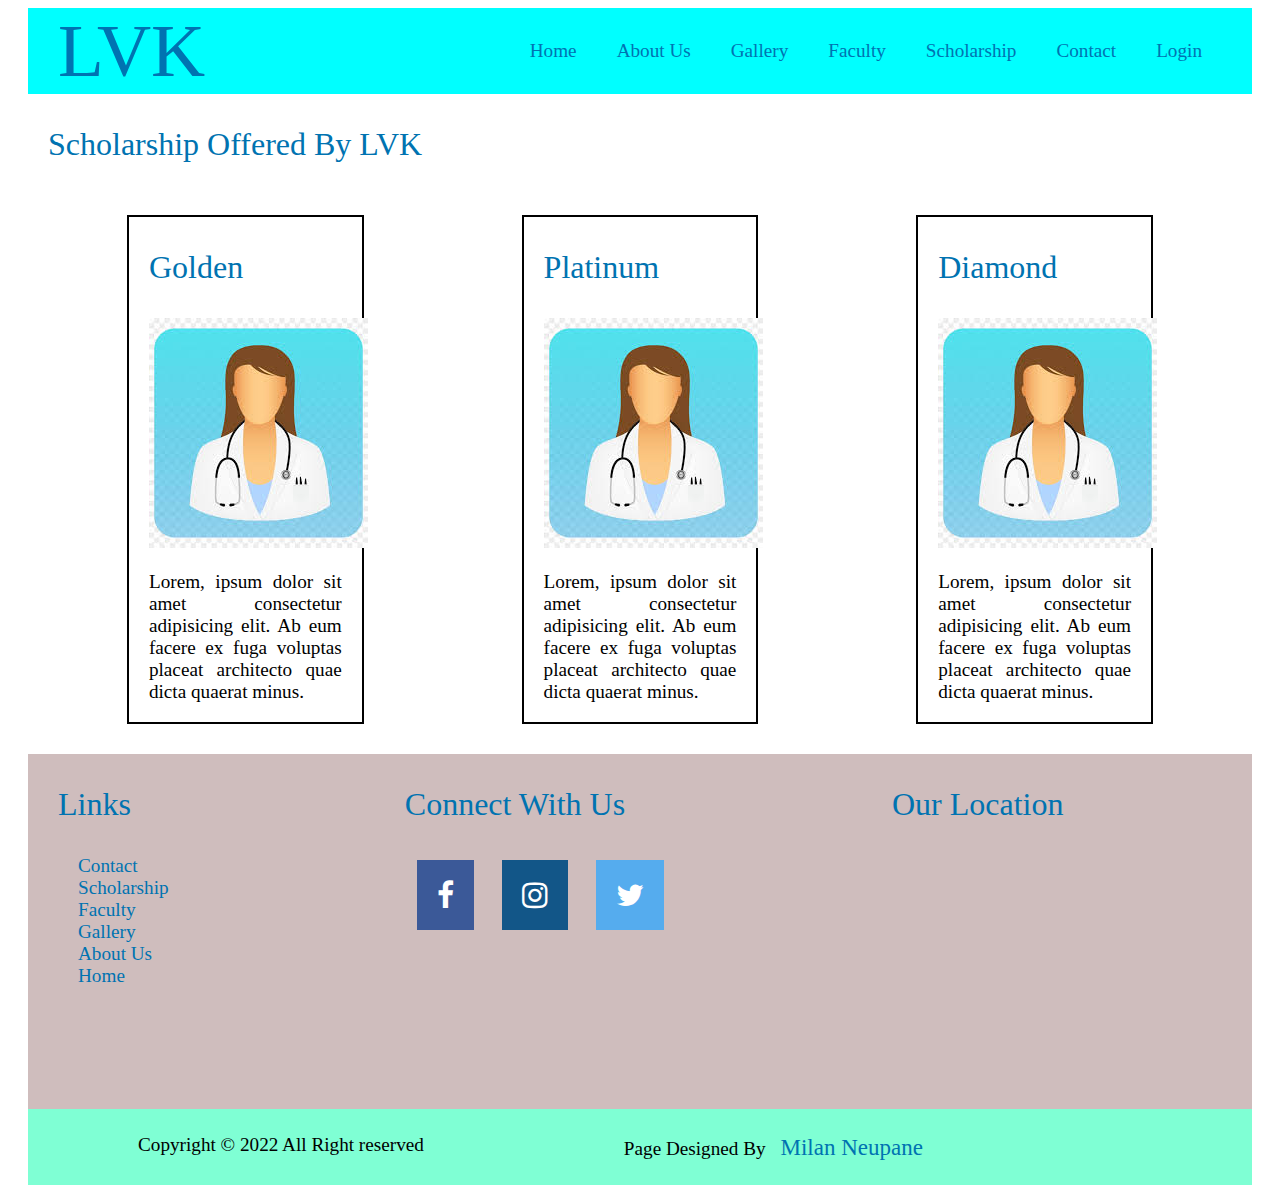
<file: scholarship.html>
<!DOCTYPE html>
<html lang="en">
<head>
    <meta charset="UTF-8">
    <meta http-equiv="X-UA-Compatible" content="IE=edge">
    <meta name="viewport" content="width=device-width, initial-scale=1.0">
    <title>Document</title>
    <link rel="stylesheet" href="https://cdnjs.cloudflare.com/ajax/libs/font-awesome/4.7.0/css/font-awesome.min.css">
    <link rel="stylesheet" href="style.css">
</head>
<body>
     <!-- NAvbar -->
     <div class="nav">
        <div class="nav_logo"> <a href="index.html" class="nav_logo">LVK</a> </div>
        <div class="nav_link">
            <ul>
               <li><a href="login.html">Login</a></li> 
                <li><a href="contact.html">Contact</a></li>
                <li><a href="scholarship.html">Scholarship</a></li>
                <li><a href="faculty.html">Faculty</a></li>
                <li><a href="gallery.html">Gallery</a></li>
                <li><a href="About.html">About Us </a></li>
                <li><a href="index.html">Home</a></li>
            </ul>
        </div>
    </div>
    <div class="scholarship">
        <p class="head_text">Scholarship Offered By LVK</p>
        <div class="scholar">
            <div class="main">
                <p class="head_text">Golden</p>
                <img src="Media/img2.png" alt="goldenscholarship">
                <p class="body_text">Lorem, ipsum dolor sit amet consectetur adipisicing elit. Ab eum facere ex fuga voluptas placeat architecto quae dicta quaerat minus.</p>
            </div>
            <div class="main">
                <p class="head_text">Platinum</p>
                <img src="Media/img2.png" alt="goldenscholarship">
                <p class="body_text">Lorem, ipsum dolor sit amet consectetur adipisicing elit. Ab eum facere ex fuga voluptas placeat architecto quae dicta quaerat minus.</p>
            </div>
            
            <div class="main">
                <p class="head_text">Diamond</p>
                <img src="Media/img2.png" alt="goldenscholarship">
                <p class="body_text">Lorem, ipsum dolor sit amet consectetur adipisicing elit. Ab eum facere ex fuga voluptas placeat architecto quae dicta quaerat minus.</p>
            </div>
            </div>
        </div>
    </div>
    <!-- footer -->
    <div class="footer">
       
        <div class="link">
            <p class="head_text">Links</p>
            <p class="body_text">
                <ul>
                    <li><a href="contact.html">Contact</a></li>
                    <li><a href="scholarship.html">Scholarship</a></li>
                    <li><a href="faculty.html">Faculty</a></li>
                    <li><a href="gallery.html">Gallery</a></li>
                    <li><a href="About.html">About Us </a></li>
                    <li><a href="index.html">Home</a></li>
            </ul>
        </p>
        </div>
        <div class="contact">
            <p class="head_text">Connect With Us</p>
            <div class="icon">
                <a href="https://facebook.com" target="_blank"><i class="fa fa-facebook"></i></a>
                <a href="https://instagram.com" target="_blank"><i class="fa fa-instagram"></i></a>
                <a href="https://twitter.com" target="_blank"><i class="fa fa-twitter"></i></a>
            </div>
        </div>
        <div class="locatiom">
            <p class="head_text">Our Location</p>
            <iframe src="https://www.google.com/maps/embed?pb=!1m18!1m12!1m3!1d3531.030281724533!2d85.2904719503313!3d27.74721198269081!2m3!1f0!2f0!3f0!3m2!1i1024!2i768!4f13.1!3m3!1m2!1s0x0%3A0x16a93bec2d12f4fb!2zMjfCsDQ0JzUwLjAiTiA4NcKwMTcnMzMuNiJF!5e0!3m2!1sne!2snp!4v1651412860164!5m2!1sne!2snp" width="350" height="250" style="border:0;" allowfullscreen="" loading="lazy" referrerpolicy="no-referrer-when-downgrade"></iframe>
        </div>
    </div>
    
      <footer>
        <p class="body_text">Copyright &copy; 2022 All Right reserved</p>
        <p class="body_text">Page Designed By <a href="milannneupane.com.np">Milan Neupane</a></p>
    </footer>
</body>
</html>
</file>
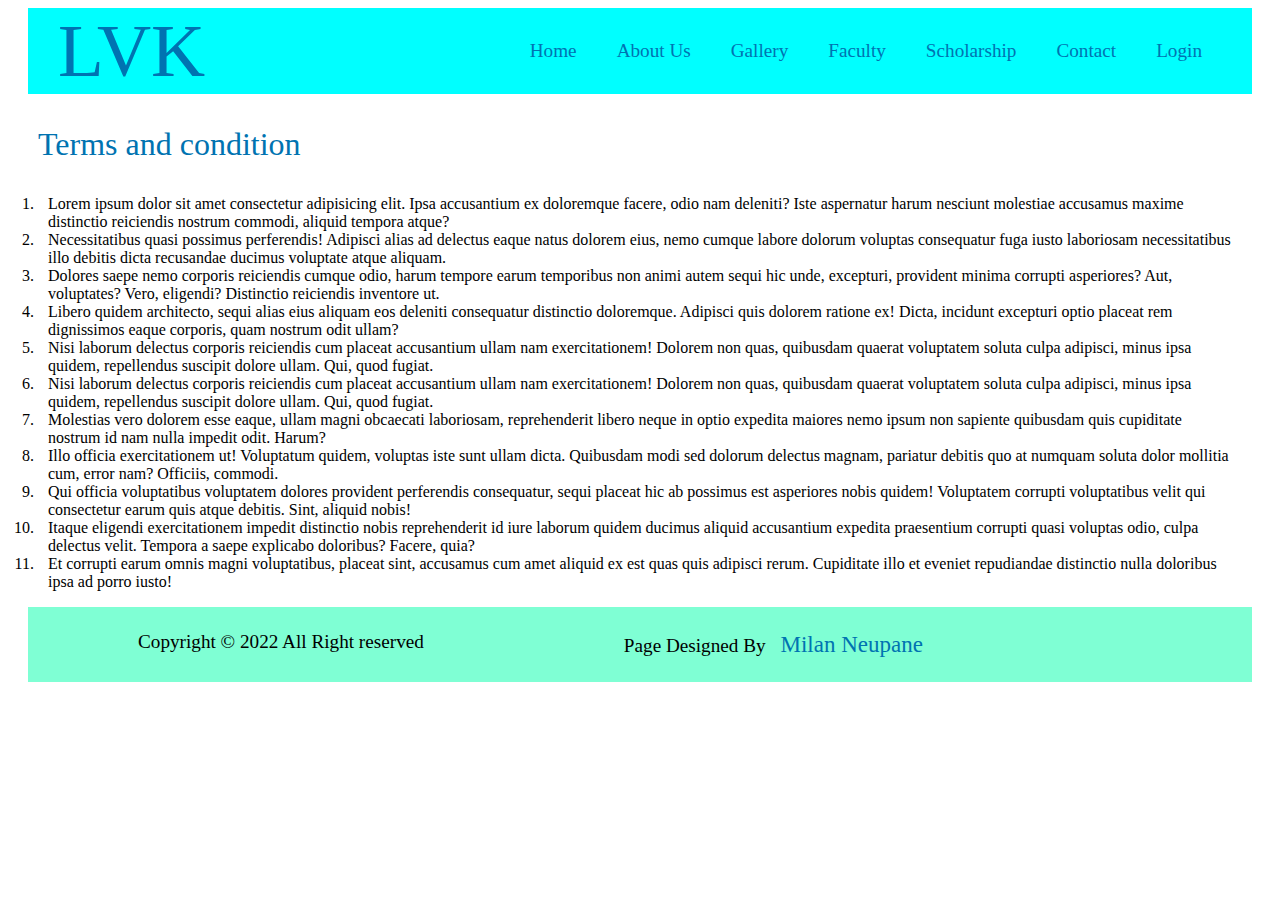
<file: terms.html>
<!DOCTYPE html>
<html lang="en">
<head>
    <meta charset="UTF-8">
    <meta http-equiv="X-UA-Compatible" content="IE=edge">
    <meta name="viewport" content="width=device-width, initial-scale=1.0">
    <title>LVK|| TERMS AND CONDITION</title>
    <link rel="stylesheet" href="style.css">
</head>
<body>
          <!--navbar  -->
          <div class="nav">
            <div class="nav_logo"> <a href="index.html" class="nav_logo">LVK</a> </div>
            <div class="nav_link">
                <ul>
                   <li><a href="login.html">Login</a></li> 
                    <li><a href="contact.html">Contact</a></li>
                    <li><a href="scholarship.html">Scholarship</a></li>
                    <li><a href="faculty.html">Faculty</a></li>
                    <li><a href="gallery.html">Gallery</a></li>
                    <li><a href="About.html">About Us </a></li>
                    <li><a href="index.html">Home</a></li>
                </ul>
            </div>
        </div>
    


    <!-- terms and condition -->
    <p class="head_text">Terms and condition</p>
    <ol>
   
        <li>Lorem ipsum dolor sit amet consectetur adipisicing elit. Ipsa accusantium ex doloremque facere, odio nam deleniti? Iste aspernatur harum nesciunt molestiae accusamus maxime distinctio reiciendis nostrum commodi, aliquid tempora atque?
        <li>Necessitatibus quasi possimus perferendis! Adipisci alias ad delectus eaque natus dolorem eius, nemo cumque labore dolorum voluptas consequatur fuga iusto laboriosam necessitatibus illo debitis dicta recusandae ducimus voluptate atque aliquam.</li>
        <li>Dolores saepe nemo corporis reiciendis cumque odio, harum tempore earum temporibus non animi autem sequi hic unde, excepturi, provident minima corrupti asperiores? Aut, voluptates? Vero, eligendi? Distinctio reiciendis inventore ut.</li>
        <li>Libero quidem architecto, sequi alias eius aliquam eos deleniti consequatur distinctio doloremque. Adipisci quis dolorem ratione ex! Dicta, incidunt excepturi optio placeat rem dignissimos eaque corporis, quam nostrum odit ullam?</li>
       <li> Nisi laborum delectus corporis reiciendis cum placeat accusantium ullam nam exercitationem! Dolorem non quas, quibusdam quaerat voluptatem soluta culpa adipisci, minus ipsa quidem, repellendus suscipit dolore ullam. Qui, quod fugiat.</li>
        <li>Nisi laborum delectus corporis reiciendis cum placeat accusantium ullam nam exercitationem! Dolorem non quas, quibusdam quaerat voluptatem soluta culpa adipisci, minus ipsa quidem, repellendus suscipit dolore ullam. Qui, quod fugiat.</li>
       <li> Molestias vero dolorem esse eaque, ullam magni obcaecati laboriosam, reprehenderit libero neque in optio expedita maiores nemo ipsum non sapiente quibusdam quis cupiditate nostrum id nam nulla impedit odit. Harum?</li>
        <li>Illo officia exercitationem ut! Voluptatum quidem, voluptas iste sunt ullam dicta. Quibusdam modi sed dolorum delectus magnam, pariatur debitis quo at numquam soluta dolor mollitia cum, error nam? Officiis, commodi.</li>
       <li> Qui officia voluptatibus voluptatem dolores provident perferendis consequatur, sequi placeat hic ab possimus est asperiores nobis quidem! Voluptatem corrupti voluptatibus velit qui consectetur earum quis atque debitis. Sint, aliquid nobis!</li>
        <li>Itaque eligendi exercitationem impedit distinctio nobis reprehenderit id iure laborum quidem ducimus aliquid accusantium expedita praesentium corrupti quasi voluptas odio, culpa delectus velit. Tempora a saepe explicabo doloribus? Facere, quia?</li>
        <li>Et corrupti earum omnis magni voluptatibus, placeat sint, accusamus cum amet aliquid ex est quas quis adipisci rerum. Cupiditate illo et eveniet repudiandae distinctio nulla doloribus ipsa ad porro iusto!
        </li>
    </ol>
    <!-- footer -->
    <footer>
        <p class="body_text">Copyright &copy; 2022 All Right reserved</p>
        <p class="body_text">Page Designed By <a href="https://milannneupane.com.np" target="_blank">Milan Neupane</a></p>
    </footer>
</body>
</html>
</file>
<file: style.css>
*{
	padding: 0px 10px;
	border: 0;
	box-sizing: border-box;
}

/* text Decoration */
.head_text{
	color: #0073b1;
	font-size:xx-large
}
.body_text{
	font-size: larger;
	text-align: justify;
}
li{
	list-style: none;
}
a{
	text-decoration: none;
}
.m_text{
	color: royalblue;
	font-size: x-large;
	font-style: inherit;
}

/* maequee */
.milan{
	display: flex;
	justify-content: space-around;
	align-items: center;
	background-color: lightblue;
}

/* navbar */
.nav{
	display: flex;
	background-color: aqua;
	align-items: center;
	justify-content: center;
}
.nav_logo{
width: 30%;
font-family: 'Times New Roman', Times, serif;
font-weight: 100;
font-size: 75px;
}
.nav_link{
	width: 70%;
}
.nav_link ul{
	display: flex;
	flex-direction: row-reverse;

}

/* hero Page */
.hero{
	background-image: url(./Media/cover.png);
	height: 100vh;
	 background-size: cover ;
    background-repeat:repeat; 
	
}
.intro{
	display: flex;
	align-content: center;
	
}
.text{
	width: 80%;
}

.notice{
	width:40%;
}


/* input type */
input[type=button]{
	align-items: center;
	width: 145px;
	height:30px;
	border-radius: 15px;
	font-size: 25px;
	background-color: cadetblue;
}

/* Login */
.login{
    background: lightgray;
	border: solid #0073b1 2px;
	display: grid;
	grid-column: auto;
	justify-content: center;
    align-content: center;
	height: 100vh;
}
.login p{
	text-align: center;
}
button {
	margin: auto;
	align-items: center;
	width: 145px;
	height:30px;
	border-radius: 15px;
	font-size: 25px;
	background-color: cadetblue;
	    height: 60px;

}
button:hover{
	background-color: red;
}
.input{
	display: flex;
	justify-content: center;
    align-content: center;
	padding: 10px, 45px;
	height: 60px;
}

/* Form */
form label{
	font-size: 39px;
	font-weight: bolder;
	font-family: "times New Roman";
}
form input{
	font-size: 29px;
	font-weight: bolder;
	font-family: "times New Roman";
	border: 0.5px;
	background-color: wheat;
}
.user{
	padding: 10px;
	display: flex;
	align-items: center;
	justify-content: center;
	font-size: 30px;
}

/* footer */
.footer{
	background-color: rgb(207, 189, 189);
	display: flex;
	justify-content: space-between;
}
footer{
	display: flex;
	background-color: aquamarine;
}
footer p{
	padding: 5px 100px;
}		


/* Registation */
.form{
	display:flex ;
	flex-direction: column;
	align-items:center ;
	justify-content: center;
	border: 1px solid #0073b1;
	width: auto !important;
	height: auto!important;
}



 button {  
	background-color: #4CAF50;  
	color: white;  
	padding: 16px 20px;  
	margin: 8px 0;  
	border: none;  
	cursor: pointer;  
	width: 100%;  
	opacity: 0.9;  
  }  
 button:hover {  
	opacity: 1;  
  }  

.main{
	border: 2px solid black;
	width: 20%;	
}
.main_gallery{
	border: 2px solid black;
	width: 40%;	
}
.main img{
	width: auto !important;
	height: auto!important;
	padding: 10px, 20px, 10px, 20px;
}
.scholar{
	display: flex;
	justify-content: space-around;
	padding-bottom: 30px;
	padding-top: 20px;
	align-items: center;
}
a{
	font-size: larger;
	font-family: 'Times New Roman', Times, serif;
	color: #0073b1;
}
a:hover{
	color: red;

}
ol li{
	list-style: number;
}
.main:hover{
	opacity: 30;
}
.facilities{
	background-color: rgb(255, 204, 204);
}

/* icons */
.fa {
	padding: 20px;
	font-size: 30px;
	/* width: 50px; */
	text-align: center;
	text-decoration: none;
	margin: 5px 2px;
  }
  
  .fa:hover {
	  opacity: 0.7;
  }
  
  .fa-facebook {
	background: #3B5998;
	color: white;
  }
  
  .fa-twitter {
	background: #55ACEE;
	color: white;
  }
  
  .fa-google {
	background: #dd4b39;
	color: white;
  }
  
  .fa-instagram{
	background: #125688;
	color: white;
  }
  .fa-linkedin {
	background: #007bb5;
	color: white;
  }
</file>
